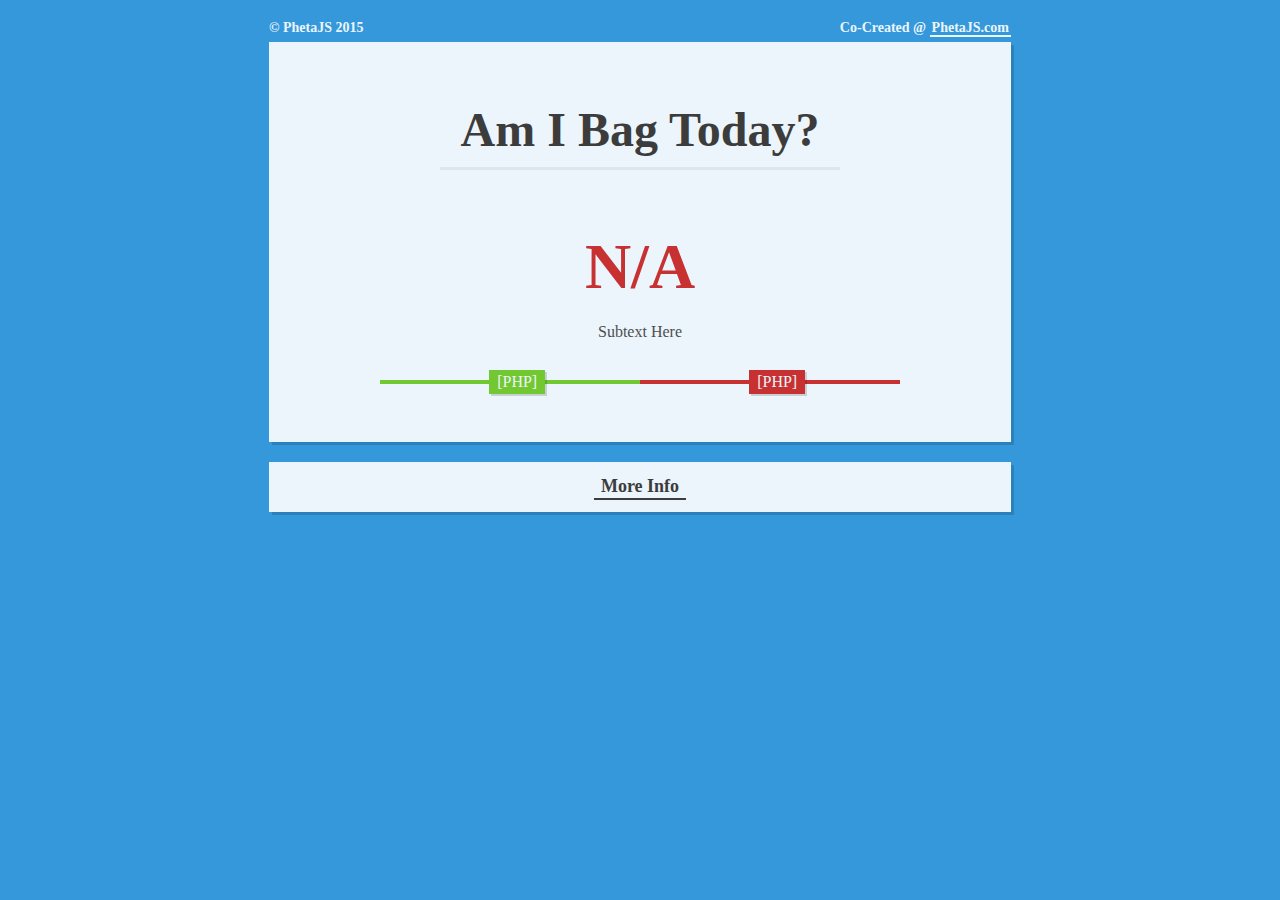
<file: feindex.html>
<!DOCTYPE html>
<html>
  <head>
    <!-- Generic Meta Data -->
    <meta charset="utf-8" />

    <meta name="viewport" content="width=device-width, initial-scale=1" />

    <title>Am I Bag Today?</title>

    <!-- Favicons -->
    <link rel="icon" type="image/png" href="http://www.amibag.today/assets/fav/favicon-16x16.png" sizes="16x16" />
    <link rel="icon" type="image/png" href="http://www.amibag.today/assets/fav/favicon-32x32.png" sizes="32x32" />
    <link rel="icon" type="image/png" href="http://www.amibag.today/assets/fav/favicon-96x96.png" sizes="96x96" />
    <link rel="icon" type="image/png" href="http://www.amibag.today/assets/fav/favicon-128x128.png" sizes="128x128" />
    <link rel="icon" type="image/png" href="http://www.amibag.today/assets/fav/favicon-196x196.png" sizes="196x196" />

    <link rel="apple-touch-icon-precomposed" sizes="57x57" href="http://www.amibag.today/assets/fav/apple-touch-icon-57x57.png" />
    <link rel="apple-touch-icon-precomposed" sizes="60x60" href="http://www.amibag.today/assets/fav/apple-touch-icon-60x60.png" />
    <link rel="apple-touch-icon-precomposed" sizes="72x72" href="http://www.amibag.today/assets/fav/apple-touch-icon-72x72.png" />
    <link rel="apple-touch-icon-precomposed" sizes="76x76" href="http://www.amibag.today/assets/fav/apple-touch-icon-76x76.png" />
    <link rel="apple-touch-icon-precomposed" sizes="114x114" href="http://www.amibag.today/assets/fav/apple-touch-icon-114x114.png" />
    <link rel="apple-touch-icon-precomposed" sizes="120x120" href="http://www.amibag.today/assets/fav/apple-touch-icon-120x120.png" />
    <link rel="apple-touch-icon-precomposed" sizes="144x144" href="http://www.amibag.today/assets/fav/apple-touch-icon-144x144.png" />
    <link rel="apple-touch-icon-precomposed" sizes="152x152" href="http://www.amibag.today/assets/fav/apple-touch-icon-152x152.png" />

    <meta name="application-name" content="AIMB"/>
    <meta name="msapplication-TileColor" content="#FFFFFF" />
    <meta name="msapplication-TileImage" content="http://www.amibag.today/assets/fav/mstile-144x144.png" />
    <meta name="msapplication-square70x70logo" content="http://www.amibag.today/assets/fav/mstile-70x70.png" />
    <meta name="msapplication-square150x150logo" content="http://www.amibag.today/assets/fav/mstile-150x150.png" />
    <meta name="msapplication-wide310x150logo" content="http://www.amibag.today/assets/fav/mstile-310x150.png" />
    <meta name="msapplication-square310x310logo" content="http://www.amibag.today/assets/fav/mstile-310x310.png" />

    <!-- Stylesheets -->
    <link rel="stylesheet" type="text/css" href="assets/stylesheets/reset.css" />
    <link rel="stylesheet" type="text/css" href="assets/stylesheets/styles.css" />
    <link rel="stylesheet" type="text/css" href="assets/stylesheets/module.css" />
    <link rel="stylesheet" type="text/css" href="assets/stylesheets/flags.css" />

  </head>

  <body>
    <header class="pg-header flex">
      <span>© PhetaJS 2015</span>

      <span>Co-Created @ <a class="hdr-link" href="#">PhetaJS.com</a></span>
    </header>

    <section class="bag-module">
      <h1>Am I Bag Today?</h1>

      <span class="answer ans-[PHP]">N/A</span>

      <article class="ans-subtxt">Subtext Here</article>

      <div class="ratio-bar flex">
        <div class="ratio-ans ratio-yes" style="width: [PHP]"></div>
        <div class="ratio-ans ratio-no" style="width: [PHP]"></div>
      </div>

      <div class="ratio-meta flex">
        <div class="ratio-meta-ans flex">
          <div class="ratio-meta-spacer" style="width: [PHP]"></div>

          <span class="txt-module ratio-yes">[PHP]</span>
        </div>

        <div class="ratio-meta-ans flex" style="width: [PHP]">
          <div class="ratio-meta-spacer"></div>

          <span class="txt-module ratio-no">[PHP]</span>
        </div>
      </div>
    </section>

    <section class="bag-module module-expandable module-collapse" data-moduletype="expand">
      <button class="module-expander" type="button">More Info</button>

      <h2>Most Recent Answers</h2>

      <table class="mranswers">
        <tbody>
          <tr class="mra-row flex mra-[PHP]">
            <td class="mra-arrow mra-[PHP]"></td>
            <td class="flag-me"></td>
            <td>United Kingdom</td>
            <td>0 seconds ago</td>
          </tr>
          <tr class="mra-row flex mra-[PHP]">
            <td class="mra-arrow mra-[PHP]"></td>
            <td class="flag-me"></td>
            <td>United Kingdom</td>
            <td>0 seconds ago</td>
          </tr>
          <tr class="mra-row flex mra-[PHP]">
            <td class="mra-arrow mra-[PHP]"></td>
            <td class="flag-me"></td>
            <td>United Kingdom</td>
            <td>0 seconds ago</td>
          </tr>
          <tr class="mra-row flex mra-[PHP]">
            <td class="mra-arrow mra-[PHP]"></td>
            <td class="flag-me"></td>
            <td>United Kingdom</td>
            <td>0 seconds ago</td>
          </tr>
          <tr class="mra-row flex mra-[PHP]">
            <td class="mra-arrow mra-[PHP]"></td>
            <td class="flag-me"></td>
            <td>United Kingdom</td>
            <td>0 seconds ago</td>
          </tr>
          <tr class="mra-row flex mra-[PHP]">
            <td class="mra-arrow mra-[PHP]"></td>
            <td class="flag-me"></td>
            <td>United Kingdom</td>
            <td>0 seconds ago</td>
          </tr>
          <tr class="mra-row flex mra-[PHP]">
            <td class="mra-arrow mra-[PHP]"></td>
            <td class="flag-me"></td>
            <td>United Kingdom</td>
            <td>0 seconds ago</td>
          </tr>
          <tr class="mra-row flex mra-[PHP]">
            <td class="mra-arrow mra-[PHP]"></td>
            <td class="flag-me"></td>
            <td>United Kingdom</td>
            <td>0 seconds ago</td>
          </tr>
        </tbody>
      </table>
    </section>

    <script type="text/javascript" src="assets/scripts/userinterface.js"></script>
  </body>
</html>
</file>
<file: assets/stylesheets/styles.css>
html {
  box-sizing: border-box;
  text-align: center;
  background-color: #3498DB;
  font: 500 16px Roboto;
  color: #3C3C3C;
}

*, *:before, *:after {
  box-sizing: inherit;
}

.flex {
  display: -webkit-flex;
  display:  -webkit-box;
  display:  -ms-flexbox;
  display:         flex;
}

h1 {
  width: 400px;
  margin: 50px auto 60px;
  padding: 10px 0;
  border-bottom: 3px solid rgba(0, 0, 0, .06);
  font: 900 48px Roboto;
}

h2 {
  width: 400px;
  margin: 20px auto 40px;
  padding: 10px 0;
  border-bottom: 3px solid rgba(0, 0, 0, .06);
  font: 900 32px Roboto;
}

.pg-header {
  width: 96%;
  max-width: 742px;
  margin: 20px auto 0;
  font: 700 14px Roboto;
  color: #EBF5FB;
}

.pg-header span {
  width: 50%;
}

.pg-header span:nth-child(1) {
  text-align: left;
}

.pg-header span:nth-child(2) {
  text-align: right;
}

.hdr-link {
  padding: 2px 2px 0 2px;
  box-shadow: inset 0 0 0 0 #EBF5FB;
  border-bottom: 2px solid #EBF5FB;
  color: #EBF5FB;
  -webkit-transition: box-shadow .3s, color .3s;
          transition: box-shadow .3s, color .3s;
}

.hdr-link:visited {
  color: #EBF5FB;
}

.hdr-link:hover {
  box-shadow: inset 0 -18px 0 0 #EBF5FB;
  color: #3498DB;
}
</file>
<file: assets/stylesheets/module.css>
/* Main Module */
.bag-module {
  width: 96%;
  max-width: 742px;
  height: 400px;
  margin: 6px auto 20px;
  background: #EBF5FB;
  box-shadow: 3px 3px 0 0 rgba(0, 0, 0, .15);
  overflow: hidden;
}

.module-expandable {
  height: 50px;
  -webkit-transition: height .3s ease-in-out;
          transition: height .3s ease-in-out;
}

.module-expander {
  width: 92px;
  height: 28px;
  margin: 10px auto 0;
  padding: 2px 0 0 0;
  box-shadow: inset 0 0 0 0 #3C3C3C;
  border-bottom: 2px solid #3C3C3C;
  font: 700 18px Roboto;
  color: #3C3C3C;
  -webkit-transition: opacity .3s ease-in-out, box-shadow .3s;
          transition: opacity .3s ease-in-out, box-shadow .3s;
  -webkit-touch-callout: none;
    -webkit-user-select: none;
     -khtml-user-select: none;
       -moz-user-select: none;
        -ms-user-select: none;
            user-select: none;
}

.module-expander-clicked {
  box-shadow: inset 0 -40px 0 0 #3C3C3C;
  font: 900 18px Roboto;
  color: white;
}

/* Text Module */
.txt-module {
  padding: 4px 8px;
  box-shadow: 2px 2px 0 0 rgba(0, 0, 0, .15);
  color: #EBF5FB;
}

/* Answer */
.answer {
  font: 700 64px Roboto;
  color: #C83131;
}

.ans-yes {
  color: #72C831;
}

.ans-subtxt {
  margin-top: 20px;
  opacity: .9;
}

/* Ratio UI */
.ratio-bar {
  width: 80%;
  min-width: 240px;
  max-width: 520px;
  height: 4px;
  margin: 40px auto 0;
}

.ratio-ans {
  width: 50%;
  height: 4px;
}

.ratio-yes {
  background-color: #72C831;
}

.ratio-no {
  background-color: #C83131;
}

.ratio-meta {
  width: 80%;
  min-width: 240px;
  max-width: 520px;
  margin: 0 auto;
  transform: translateY(-14px);
}

.ratio-meta-ans {
  width: 50%;
}

.ratio-meta-spacer {
  width: 42%;
}

/* Most Recent Answers Module */
.mranswers {
  width: 80%;
  margin: 0 auto;
  font:
}

.mra-row {
  width: 100%;
  height: 20px;
  margin: 0 0 8px;
  border-left: 2px solid #C83131;
  overflow: hidden;
}

.mra-yes {
  border-left: 2px solid #72C831;
}

.mra-row td {
  display: block;
  width: 25%;
  margin-top: 2px;
}

.mra-arrow {
  max-width: 10px;
  height: 10px;
  background: #C83131;
  transform: translate(-8px, 3px) rotate(45deg);
}

.arrow-yes {
  background: #72C831;
}

.arrow-no {
  background: #C83131;
}

.mra-row td:nth-child(2) {
  width: 16px;
  min-width: 16px;
  max-width: 16px;
  height: 11px;
  margin: 4px 0 0 6px;
  background-image: url('../img/flags.png');
}

.mra-row td:nth-child(3) {
  min-width: 160px;
  margin-left: 10px;
  text-align: left;
}

.mra-row td:nth-child(4) {
  width: 65%;
  font: 500 14px Roboto;
  font-style: italic;
  text-align: right;
  opacity: .8;
  filter: alpha(opacity=80);
}
</file>
<file: assets/stylesheets/flags.css>
.flag-ad {
  background-position: 0 0;
}
.flag-ae {
  background-position: 0 -11px;
}
.flag-af {
  background-position: 0 -22px;
}
.flag-ag {
  background-position: 0 -33px;
}
.flag-ai {
  background-position: 0 -44px;
}
.flag-al {
  background-position: 0 -55px;
}
.flag-am {
  background-position: 0 -66px;
}
.flag-an {
  background-position: 0 -77px;
}
.flag-ao {
  background-position: 0 -88px;
}
.flag-ar {
  background-position: 0 -99px;
}
.flag-as {
  background-position: 0 -110px;
}
.flag-at {
  background-position: 0 -121px;
}
.flag-au {
  background-position: 0 -132px;
}
.flag-aw {
  background-position: 0 -143px;
}
.flag-ax {
  background-position: 0 -154px;
}
.flag-az {
  background-position: 0 -165px;
}
.flag-ba {
  background-position: 0 -176px;
}
.flag-bb {
  background-position: 0 -187px;
}
.flag-bd {
  background-position: 0 -198px;
}
.flag-be {
  background-position: 0 -209px;
}
.flag-bf {
  background-position: 0 -220px;
}
.flag-bg {
  background-position: 0 -231px;
}
.flag-bh {
  background-position: 0 -242px;
}
.flag-bi {
  background-position: 0 -253px;
}
.flag-bj {
  background-position: 0 -264px;
}
.flag-bm {
  background-position: 0 -275px;
}
.flag-bn {
  background-position: 0 -286px;
}
.flag-bo {
  background-position: 0 -297px;
}
.flag-br {
  background-position: 0 -308px;
}
.flag-bs {
  background-position: 0 -319px;
}
.flag-bt {
  background-position: 0 -330px;
}
.flag-bv {
  background-position: 0 -341px;
}
.flag-bw {
  background-position: 0 -352px;
}
.flag-by {
  background-position: 0 -363px;
}
.flag-bz {
  background-position: 0 -374px;
}
.flag-ca {
  background-position: 0 -385px;
}
.flag-catalonia {
  background-position: 0 -396px;
}
.flag-cc {
  background-position: 0 -407px;
}
.flag-cd {
  background-position: 0 -418px;
}
.flag-cf {
  background-position: 0 -429px;
}
.flag-cg {
  background-position: 0 -440px;
}
.flag-ch {
  background-position: 0 -451px;
}
.flag-ci {
  background-position: 0 -462px;
}
.flag-ck {
  background-position: 0 -473px;
}
.flag-cl {
  background-position: 0 -484px;
}
.flag-cm {
  background-position: 0 -495px;
}
.flag-cn {
  background-position: 0 -506px;
}
.flag-co {
  background-position: 0 -517px;
}
.flag-cr {
  background-position: 0 -528px;
}
.flag-cs {
  background-position: 0 -539px;
}
.flag-cu {
  background-position: 0 -550px;
}
.flag-cv {
  background-position: 0 -561px;
}
.flag-cx {
  background-position: 0 -572px;
}
.flag-cy {
  background-position: 0 -583px;
}
.flag-cz {
  background-position: 0 -594px;
}
.flag-de {
  background-position: 0 -605px;
}
.flag-dj {
  background-position: 0 -616px;
}
.flag-dk {
  background-position: 0 -627px;
}
.flag-dm {
  background-position: 0 -638px;
}
.flag-do {
  background-position: 0 -649px;
}
.flag-dz {
  background-position: 0 -660px;
}
.flag-ec {
  background-position: 0 -671px;
}
.flag-ee {
  background-position: 0 -682px;
}
.flag-eg {
  background-position: 0 -693px;
}
.flag-eh {
  background-position: 0 -704px;
}
.flag-england {
  background-position: 0 -715px;
}
.flag-er {
  background-position: 0 -726px;
}
.flag-es {
  background-position: 0 -737px;
}
.flag-et {
  background-position: 0 -748px;
}
.flag-europeanunion {
  background-position: 0 -759px;
}
.flag-fam {
  background-position: 0 -770px;
}
.flag-fi {
  background-position: 0 -781px;
}
.flag-fj {
  background-position: 0 -792px;
}
.flag-fk {
  background-position: 0 -803px;
}
.flag-fm {
  background-position: 0 -814px;
}
.flag-fo {
  background-position: 0 -825px;
}
.flag-fr {
  background-position: 0 -836px;
}
.flag-ga {
  background-position: 0 -847px;
}
.flag-gb {
  background-position: 0 -858px;
}
.flag-gd {
  background-position: 0 -869px;
}
.flag-ge {
  background-position: 0 -880px;
}
.flag-gf {
  background-position: 0 -891px;
}
.flag-gh {
  background-position: 0 -902px;
}
.flag-gi {
  background-position: 0 -913px;
}
.flag-gl {
  background-position: 0 -924px;
}
.flag-gm {
  background-position: 0 -935px;
}
.flag-gn {
  background-position: 0 -946px;
}
.flag-gp {
  background-position: 0 -957px;
}
.flag-gq {
  background-position: 0 -968px;
}
.flag-gr {
  background-position: 0 -979px;
}
.flag-gs {
  background-position: 0 -990px;
}
.flag-gt {
  background-position: 0 -1001px;
}
.flag-gu {
  background-position: 0 -1012px;
}
.flag-gw {
  background-position: 0 -1023px;
}
.flag-gy {
  background-position: 0 -1034px;
}
.flag-hk {
  background-position: 0 -1045px;
}
.flag-hm {
  background-position: 0 -1056px;
}
.flag-hn {
  background-position: 0 -1067px;
}
.flag-hr {
  background-position: 0 -1078px;
}
.flag-ht {
  background-position: 0 -1089px;
}
.flag-hu {
  background-position: 0 -1100px;
}
.flag-id {
  background-position: 0 -1111px;
}
.flag-ie {
  background-position: 0 -1122px;
}
.flag-il {
  background-position: 0 -1133px;
}
.flag-in {
  background-position: 0 -1144px;
}
.flag-io {
  background-position: 0 -1155px;
}
.flag-iq {
  background-position: 0 -1166px;
}
.flag-ir {
  background-position: 0 -1177px;
}
.flag-is {
  background-position: 0 -1188px;
}
.flag-it {
  background-position: 0 -1199px;
}
.flag-jm {
  background-position: 0 -1210px;
}
.flag-jo {
  background-position: 0 -1221px;
}
.flag-jp {
  background-position: 0 -1232px;
}
.flag-ke {
  background-position: 0 -1243px;
}
.flag-kg {
  background-position: 0 -1254px;
}
.flag-kh {
  background-position: 0 -1265px;
}
.flag-ki {
  background-position: 0 -1276px;
}
.flag-km {
  background-position: 0 -1287px;
}
.flag-kn {
  background-position: 0 -1298px;
}
.flag-kp {
  background-position: 0 -1309px;
}
.flag-kr {
  background-position: 0 -1320px;
}
.flag-kw {
  background-position: 0 -1331px;
}
.flag-ky {
  background-position: 0 -1342px;
}
.flag-kz {
  background-position: 0 -1353px;
}
.flag-la {
  background-position: 0 -1364px;
}
.flag-lb {
  background-position: 0 -1375px;
}
.flag-lc {
  background-position: 0 -1386px;
}
.flag-li {
  background-position: 0 -1397px;
}
.flag-lk {
  background-position: 0 -1408px;
}
.flag-lr {
  background-position: 0 -1419px;
}
.flag-ls {
  background-position: 0 -1430px;
}
.flag-lt {
  background-position: 0 -1441px;
}
.flag-lu {
  background-position: 0 -1452px;
}
.flag-lv {
  background-position: 0 -1463px;
}
.flag-ly {
  background-position: 0 -1474px;
}
.flag-ma {
  background-position: 0 -1485px;
}
.flag-mc {
  background-position: 0 -1496px;
}
.flag-md {
  background-position: 0 -1507px;
}
.flag-me {
  background-position: 0 -1518px;
}
.flag-mg {
  background-position: 0 -1529px;
}
.flag-mh {
  background-position: 0 -1540px;
}
.flag-mk {
  background-position: 0 -1551px;
}
.flag-ml {
  background-position: 0 -1562px;
}
.flag-mm {
  background-position: 0 -1573px;
}
.flag-mn {
  background-position: 0 -1584px;
}
.flag-mo {
  background-position: 0 -1595px;
}
.flag-mp {
  background-position: 0 -1606px;
}
.flag-mq {
  background-position: 0 -1617px;
}
.flag-mr {
  background-position: 0 -1628px;
}
.flag-ms {
  background-position: 0 -1639px;
}
.flag-mt {
  background-position: 0 -1650px;
}
.flag-mu {
  background-position: 0 -1661px;
}
.flag-mv {
  background-position: 0 -1672px;
}
.flag-mw {
  background-position: 0 -1683px;
}
.flag-mx {
  background-position: 0 -1694px;
}
.flag-my {
  background-position: 0 -1705px;
}
.flag-mz {
  background-position: 0 -1716px;
}
.flag-na {
  background-position: 0 -1727px;
}
.flag-nc {
  background-position: 0 -1738px;
}
.flag-ne {
  background-position: 0 -1749px;
}
.flag-nf {
  background-position: 0 -1760px;
}
.flag-ng {
  background-position: 0 -1771px;
}
.flag-ni {
  background-position: 0 -1782px;
}
.flag-nl {
  background-position: 0 -1793px;
}
.flag-no {
  background-position: 0 -1804px;
}
.flag-np {
  background-position: 0 -1815px;
}
.flag-nr {
  background-position: 0 -1826px;
}
.flag-nu {
  background-position: 0 -1837px;
}
.flag-nz {
  background-position: 0 -1848px;
}
.flag-om {
  background-position: 0 -1859px;
}
.flag-pa {
  background-position: 0 -1870px;
}
.flag-pe {
  background-position: 0 -1881px;
}
.flag-pf {
  background-position: 0 -1892px;
}
.flag-pg {
  background-position: 0 -1903px;
}
.flag-ph {
  background-position: 0 -1914px;
}
.flag-pk {
  background-position: 0 -1925px;
}
.flag-pl {
  background-position: 0 -1936px;
}
.flag-pm {
  background-position: 0 -1947px;
}
.flag-pn {
  background-position: 0 -1958px;
}
.flag-pr {
  background-position: 0 -1969px;
}
.flag-ps {
  background-position: 0 -1980px;
}
.flag-pt {
  background-position: 0 -1991px;
}
.flag-pw {
  background-position: 0 -2002px;
}
.flag-py {
  background-position: 0 -2013px;
}
.flag-qa {
  background-position: 0 -2024px;
}
.flag-re {
  background-position: 0 -2035px;
}
.flag-ro {
  background-position: 0 -2046px;
}
.flag-rs {
  background-position: 0 -2057px;
}
.flag-ru {
  background-position: 0 -2068px;
}
.flag-rw {
  background-position: 0 -2079px;
}
.flag-sa {
  background-position: 0 -2090px;
}
.flag-sb {
  background-position: 0 -2101px;
}
.flag-sc {
  background-position: 0 -2112px;
}
.flag-scotland {
  background-position: 0 -2123px;
}
.flag-sd {
  background-position: 0 -2134px;
}
.flag-se {
  background-position: 0 -2145px;
}
.flag-sg {
  background-position: 0 -2156px;
}
.flag-sh {
  background-position: 0 -2167px;
}
.flag-si {
  background-position: 0 -2178px;
}
.flag-sj {
  background-position: 0 -2189px;
}
.flag-sk {
  background-position: 0 -2200px;
}
.flag-sl {
  background-position: 0 -2211px;
}
.flag-sm {
  background-position: 0 -2222px;
}
.flag-sn {
  background-position: 0 -2233px;
}
.flag-so {
  background-position: 0 -2244px;
}
.flag-sr {
  background-position: 0 -2255px;
}
.flag-st {
  background-position: 0 -2266px;
}
.flag-sv {
  background-position: 0 -2277px;
}
.flag-sy {
  background-position: 0 -2288px;
}
.flag-sz {
  background-position: 0 -2299px;
}
.flag-tc {
  background-position: 0 -2310px;
}
.flag-td {
  background-position: 0 -2321px;
}
.flag-tf {
  background-position: 0 -2332px;
}
.flag-tg {
  background-position: 0 -2343px;
}
.flag-th {
  background-position: 0 -2354px;
}
.flag-tj {
  background-position: 0 -2365px;
}
.flag-tk {
  background-position: 0 -2376px;
}
.flag-tl {
  background-position: 0 -2387px;
}
.flag-tm {
  background-position: 0 -2398px;
}
.flag-tn {
  background-position: 0 -2409px;
}
.flag-to {
  background-position: 0 -2420px;
}
.flag-tr {
  background-position: 0 -2431px;
}
.flag-tt {
  background-position: 0 -2442px;
}
.flag-tv {
  background-position: 0 -2453px;
}
.flag-tw {
  background-position: 0 -2464px;
}
.flag-tz {
  background-position: 0 -2475px;
}
.flag-ua {
  background-position: 0 -2486px;
}
.flag-ug {
  background-position: 0 -2497px;
}
.flag-um {
  background-position: 0 -2508px;
}
.flag-us {
  background-position: 0 -2519px;
}
.flag-uy {
  background-position: 0 -2530px;
}
.flag-uz {
  background-position: 0 -2541px;
}
.flag-va {
  background-position: 0 -2552px;
}
.flag-vc {
  background-position: 0 -2563px;
}
.flag-ve {
  background-position: 0 -2574px;
}
.flag-vg {
  background-position: 0 -2585px;
}
.flag-vi {
  background-position: 0 -2596px;
}
.flag-vn {
  background-position: 0 -2607px;
}
.flag-vu {
  background-position: 0 -2618px;
}
.flag-wales {
  background-position: 0 -2629px;
}
.flag-wf {
  background-position: 0 -2640px;
}
.flag-ws {
  background-position: 0 -2651px;
}
.flag-ye {
  background-position: 0 -2662px;
}
.flag-yt {
  background-position: 0 -2673px;
}
.flag-za {
  background-position: 0 -2684px;
}
.flag-zm {
  background-position: 0 -2695px;
}
.flag-zw {
  background-position: 0 -2706px;
}
</file>
